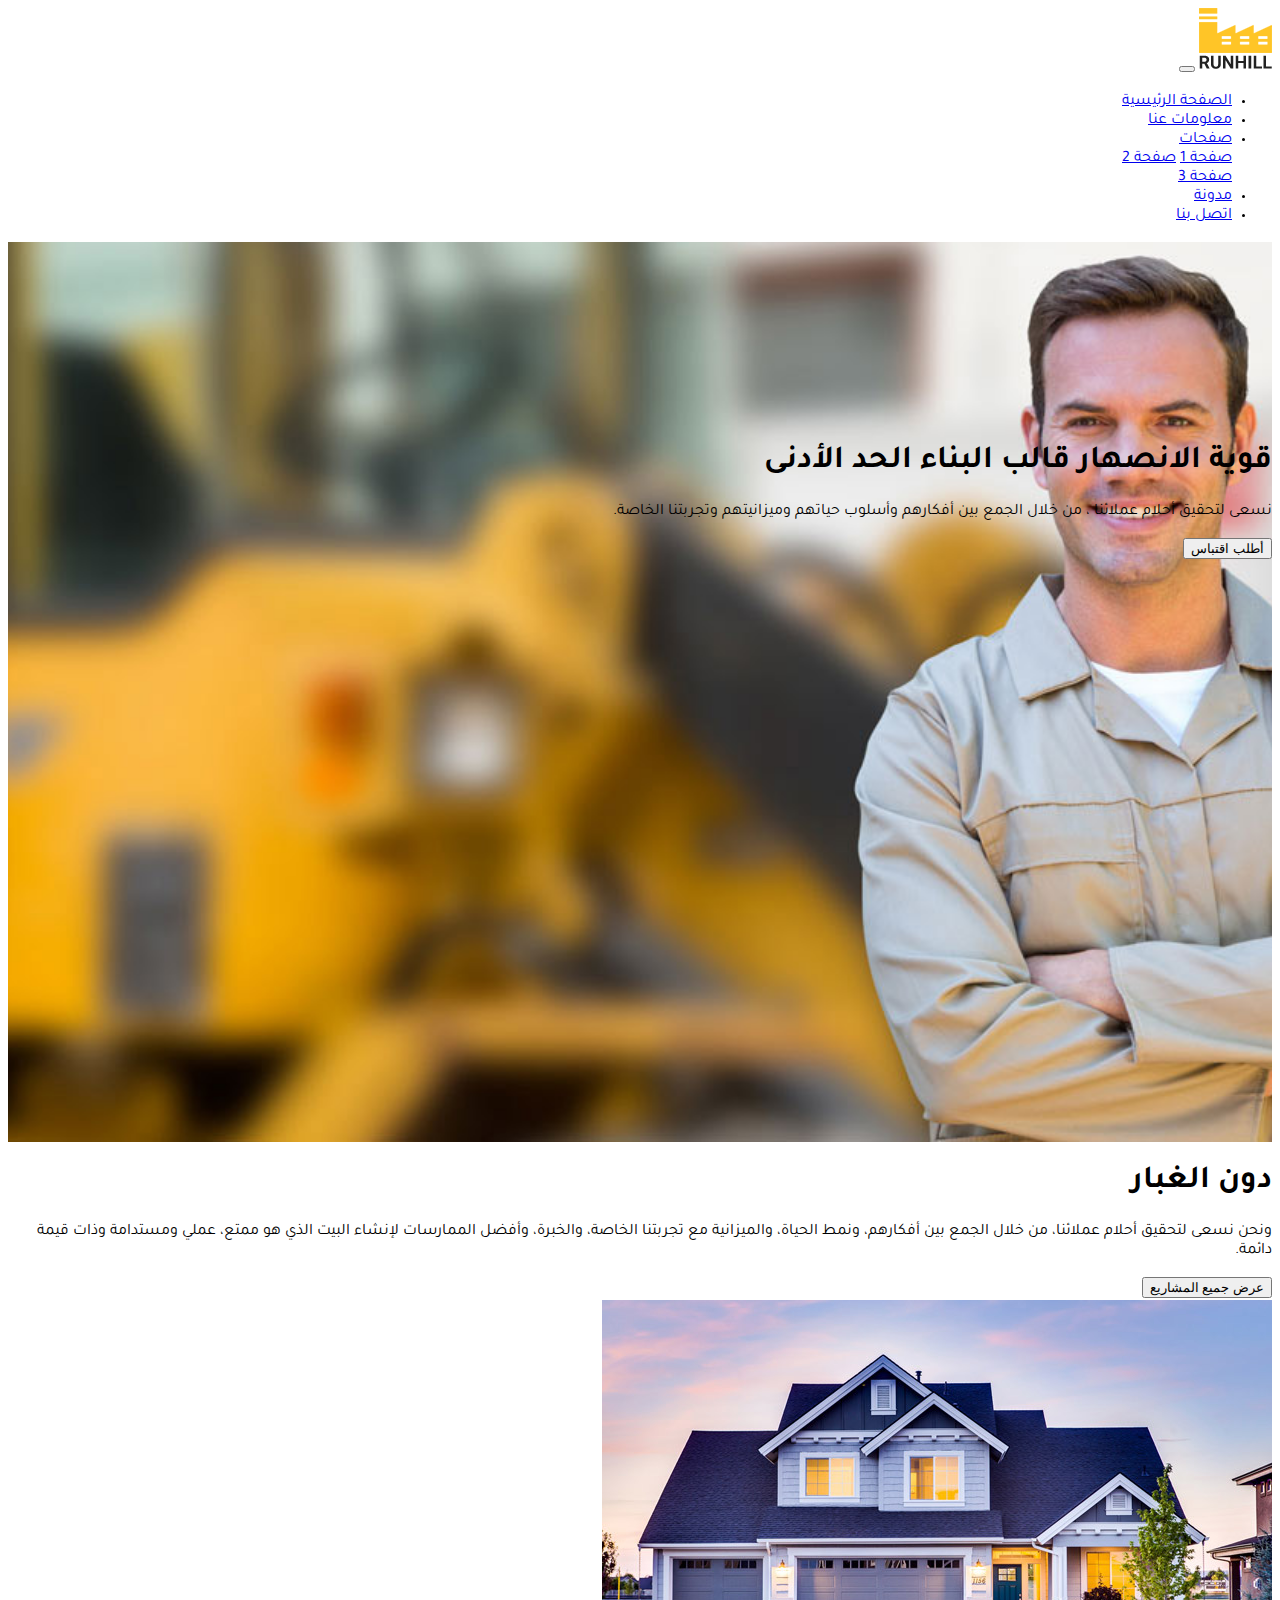
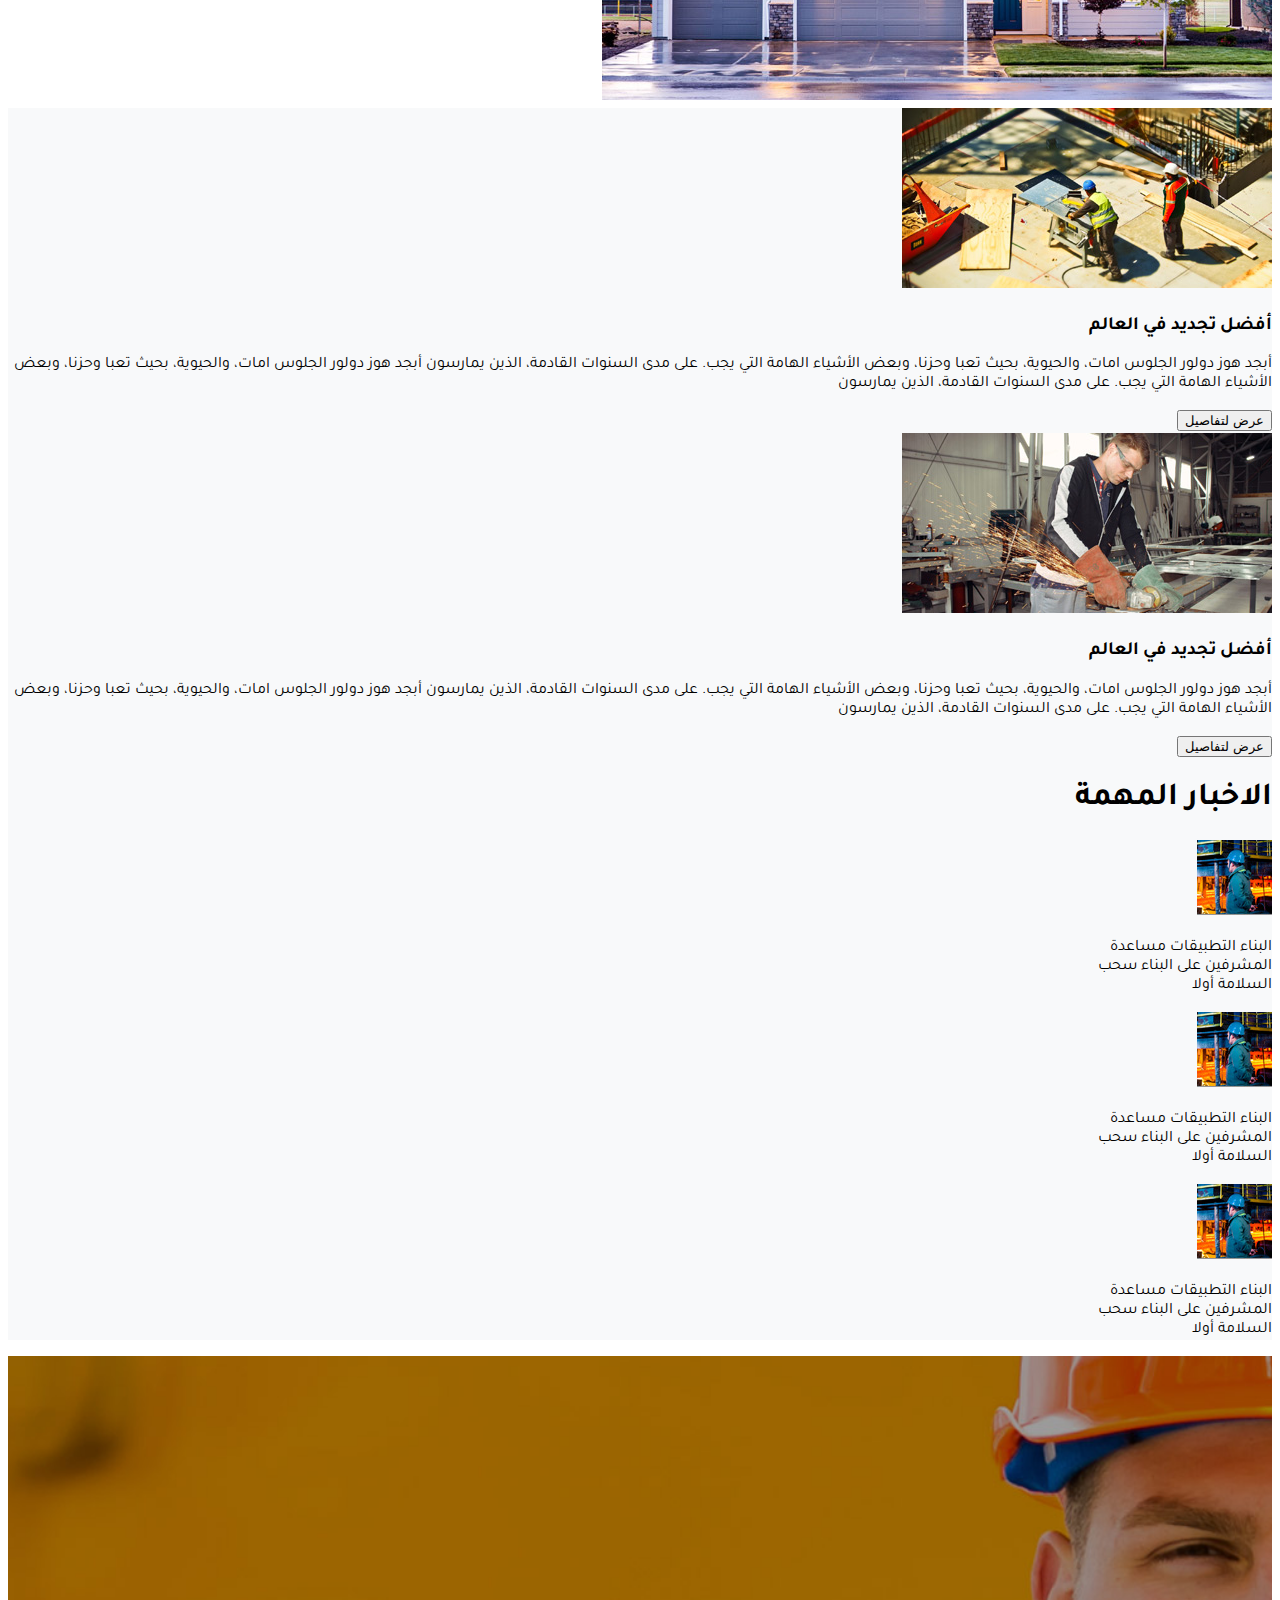
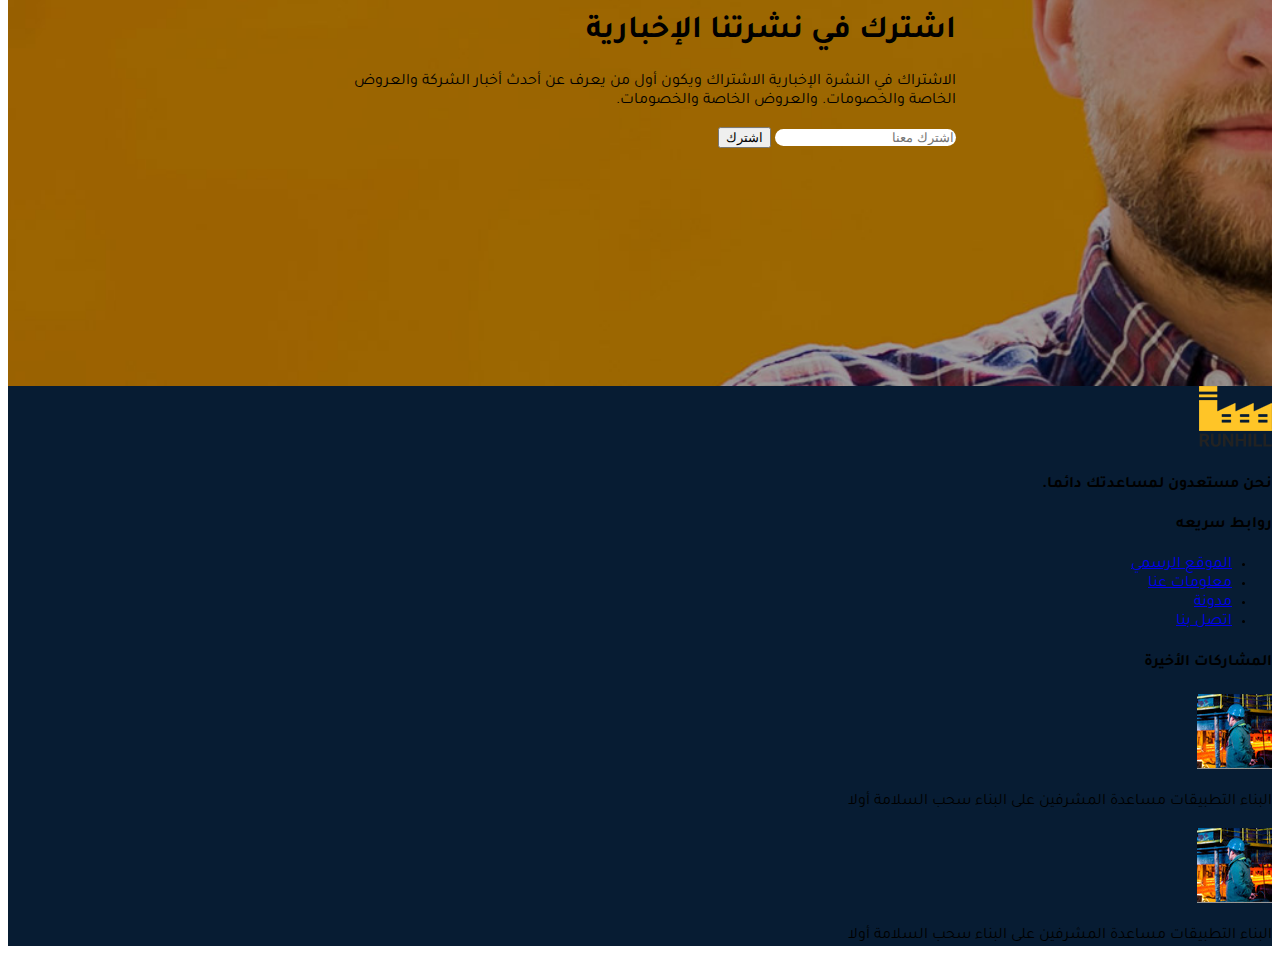
<file: index.html>
<!DOCTYPE html>
<html lang="en">

<head>
    <meta charset="UTF-8">
    <meta http-equiv="X-UA-Compatible" content="IE=edge">
    <meta name="viewport" content="width=device-width, initial-scale=1.0">
    <!-- Bootstrap CDN -->
    <link href="https://cdn.jsdelivr.net/npm/bootstrap@5.0.2/dist/css/bootstrap.min.css" rel="stylesheet"
        integrity="sha384-EVSTQN3/azprG1Anm3QDgpJLIm9Nao0Yz1ztcQTwFspd3yD65VohhpuuCOmLASjC" crossorigin="anonymous">
    <!-- Main Style -->
    <link rel="stylesheet" href="CSS/style.css">
    <!-- Icon -->
    <link rel="Icon" href="img/logo.png">
    <title>Arabic Template</title>
</head>

<body>
    <!-- Satrt Navbar -->
    <nav class="navbar navbar-light navbar-expand-lg">
        <div class="container">
            <a href="#" class="navbar-brand"><img src="img/logo.png" alt="Img"></a>
            <button class="navbar-toggler" type="button" data-toggle="collapse" data-target="#navbarSupportedContent"
                aria-controls="navbarSupportedContent" aria-expanded="false" aria-label="Toggle navigation">
                <span class="navbar-toggler-icon"></span>
            </button>
            <div class="navbar-collapse collapse" id="navbarSupportedContent">
                <ul class="navbar-nav me-auto">
                    <li class="nav-iten ">
                        <a href="#" class="nav-link active">الصفحة الرئيسية</a>
                    </li>
                    <li class="nav-item">
                        <a href="#" class="nav-link">
                            معلومات عنا
                        </a>
                    </li>
                    </li>
                    <li class="nav-item dropdown">
                        <a class="nav-link dropdown-toggle" href="#" id="navbarDropdown" role="button"
                            data-toggle="dropdown" aria-haspopup="true" aria-expanded="false">
                            صفحات
                        </a>
                        <div class="dropdown-menu" aria-labelledby="navbarDropdown">
                            <a class="dropdown-item" href="#">صفحة 1</a>
                            <a class="dropdown-item" href="#">صفحة 2</a>
                            <div class="dropdown-divider"></div>
                            <a class="dropdown-item" href="#">صفحة 3</a>
                        </div>
                    </li>
                    <li class="nav-item">
                        <a href="blog.html" class="nav-link">
                            مدونة
                        </a>
                    </li>
                    <li class="nav-item">
                        <a href="#" class="nav-link">
                            اتصل بنا
                        </a>
                    </li>
                </ul>
            </div>
        </div>
    </nav>
    <!-- End Navbar -->

    <!-- Start Landing -->
    <section class="landing py-5">
        <div class="container">
            <div class="content w-50 me-auto">
                <div class="text-light">
                    <h1 class="fs-1">قوية الانصهار قالب البناء الحد الأدنى</h1>
                    <p class="fs-5 my-4">نسعى لتحقيق أحلام عملائنا ، من خلال الجمع بين أفكارهم وأسلوب حياتهم وميزانيتهم
                        وتجربتنا الخاصة.
                    </p>
                    <button class="btn btn-warning">أطلب اقتباس </button>
                </div>
            </div>
        </div>
    </section>
    <!-- End Landing -->

    <!-- Start Info -->
    <section class="info my-5">
        <div class="container">
            <div class="row align-items-center gy-5">
                <div class="col-lg-6 col-md-6 ">
                    <h1 class="border-bottom border-warning border-5 pb-3">دون الغبار</h1>
                    <p class="my-5">ونحن نسعى لتحقيق أحلام عملائنا، من خلال الجمع بين أفكارهم، ونمط الحياة، والميزانية
                        مع تجربتنا
                        الخاصة، والخبرة، وأفضل
                        الممارسات لإنشاء البيت الذي هو ممتع، عملي ومستدامة وذات قيمة دائمة.
                    </p>
                    <button class="btn btn-warning">عرض جميع المشاريع</button>
                </div>
                <div class="col-lg-6 col-md-6 ">
                    <img src="img/project-slide1.jpg" class="img-fluid" alt="Img">
                </div>
            </div>
        </div>
    </section>
    <!-- End Info -->

    <!-- Start Work -->
    <section class="work py-5">
        <div class="container">
            <div class="row justify-content-between gap-5">
                <div class="col-lg-4 only border">
                    <img src="img/service-item-bg-2.jpg" class="w-100 pb-3" alt="img">
                    <div class="p-3">
                        <h3>أفضل تجديد في العالم</h3>
                        <p>أبجد هوز دولور الجلوس امات، والحيوية، بحيث تعبا وحزنا، وبعض الأشياء الهامة التي يجب. على مدى
                            السنوات القادمة، الذين
                            يمارسون أبجد هوز دولور الجلوس امات، والحيوية، بحيث تعبا وحزنا، وبعض الأشياء الهامة التي يجب.
                            على
                            مدى السنوات القادمة،
                            الذين يمارسون
                        </p>
                        <button class="btn btn-warning">عرض لتفاصيل</button>
                    </div>
                </div>
                <div class="col-lg-4 only border">
                    <img src="img/service-item-bg-1.jpg" class="w-100 mb-3" alt="img">
                    <div class="p-3">
                        <h3>أفضل تجديد في العالم</h3>
                        <p>أبجد هوز دولور الجلوس امات، والحيوية، بحيث تعبا وحزنا، وبعض الأشياء الهامة التي يجب. على مدى
                            السنوات القادمة، الذين
                            يمارسون أبجد هوز دولور الجلوس امات، والحيوية، بحيث تعبا وحزنا، وبعض الأشياء الهامة التي يجب.
                            على
                            مدى السنوات القادمة،
                            الذين يمارسون
                        </p>
                        <button class="btn btn-warning">عرض لتفاصيل</button>
                    </div>
                </div>
                <div class="col-lg-4 width">
                    <h1 class="border-bottom border-warning border-5 pb-3 fs-3">الاخبار المهمة</h1>
                    <div class="border-bottom d-flex align-items-center my-4">
                        <div>
                            <img src="img/news-thumb-1.jpg" alt="Img">
                        </div>
                        <p class="ms-5 ps-4">البناء التطبيقات مساعدة المشرفين على البناء سحب السلامة أولا</p>
                    </div>
                    <div class="border-bottom d-flex align-items-center my-4">
                        <div>
                            <img src="img/news-thumb-1.jpg" alt="Img">
                        </div>
                        <p class="ms-5 ps-4">البناء التطبيقات مساعدة المشرفين على البناء سحب السلامة أولا</p>
                    </div>
                    <div class="border-bottom d-flex align-items-center my-4">
                        <div>
                            <img src="img/news-thumb-1.jpg" alt="Img">
                        </div>
                        <p class="ms-5 ps-4">البناء التطبيقات مساعدة المشرفين على البناء سحب السلامة أولا</p>
                    </div>
                </div>
            </div>
        </div>
    </section>
    <!-- End Work -->

    <!-- Start Sub -->
    <section class="sub">
        <div class="container text-center text-light">
            <h1 class="mb-4">اشترك في نشرتنا الإخبارية</h1>
            <p>الاشتراك في النشرة الإخبارية الاشتراك ويكون أول من يعرف عن أحدث أخبار الشركة والعروض الخاصة والخصومات.
                والعروض الخاصة
                والخصومات.
            </p>
            <div class="d-flex">
                <input type="text" placeholder="اشترك معنا" class="w-100 px-4 form-control">
                <button class="btn mx-5 px-5 btn-warning">اشترك</button>
            </div>
        </div>
    </section>
    <!-- End Sub -->

    <!-- Start Footer -->
    <footer>
        <div class="container text-light py-5">
            <div class="row justify-content-center gy-5">
                <div class="col-lg-4 col-md-6">
                    <img src="img/logo.png" alt="Img">
                    <h4>نحن مستعدون لمساعدتك دائما.</h4>
                </div>
                <div class="col-lg-4 col-md-6">
                    <h4>روابط سريعه</h4>
                    <ul>
                        <li class="my-3"><a class="text-warning text-decoration-none" href="#">الموقع الرسمي</a></li>
                        <li class="my-3"><a class="text-warning text-decoration-none" href="#">معلومات عنا</a></li>
                        <li class="my-3"><a class="text-warning text-decoration-none" href="#">مدونة</a></li>
                        <li class="my-3"><a class="text-warning text-decoration-none" href="#">اتصل بنا</a></li>
                    </ul>
                </div>
                <div class="col-lg-4 col-md-12">
                    <h4>المشاركات الأخيرة</h4>
                    <div class="d-flex align-items-center border-bottom my-3">
                        <div>
                            <img src="img/news-thumb-1.jpg" alt="Img">
                        </div>
                        <div>
                            <p class="me-5">البناء التطبيقات مساعدة المشرفين على البناء سحب السلامة أولا</p>
                        </div>
                    </div>
                    <div class="d-flex align-items-center border-bottom my-3">
                        <div>
                            <img src="img/news-thumb-1.jpg" alt="Img">
                        </div>
                        <div>
                            <p class="me-5">البناء التطبيقات مساعدة المشرفين على البناء سحب السلامة أولا</p>
                        </div>
                    </div>
                </div>

            </div>
        </div>
    </footer>
    <!-- End Footer -->

    <script src="https://code.jquery.com/jquery-3.5.1.slim.min.js"
        integrity="sha384-DfXdz2htPH0lsSSs5nCTpuj/zy4C+OGpamoFVy38MVBnE+IbbVYUew+OrCXaRkfj"
        crossorigin="anonymous"></script>
    <script src="https://cdn.jsdelivr.net/npm/bootstrap@4.6.0/dist/js/bootstrap.bundle.min.js"
        integrity="sha384-Piv4xVNRyMGpqkS2by6br4gNJ7DXjqk09RmUpJ8jgGtD7zP9yug3goQfGII0yAns"
        crossorigin="anonymous"></script>
</body>

</html>
</file>
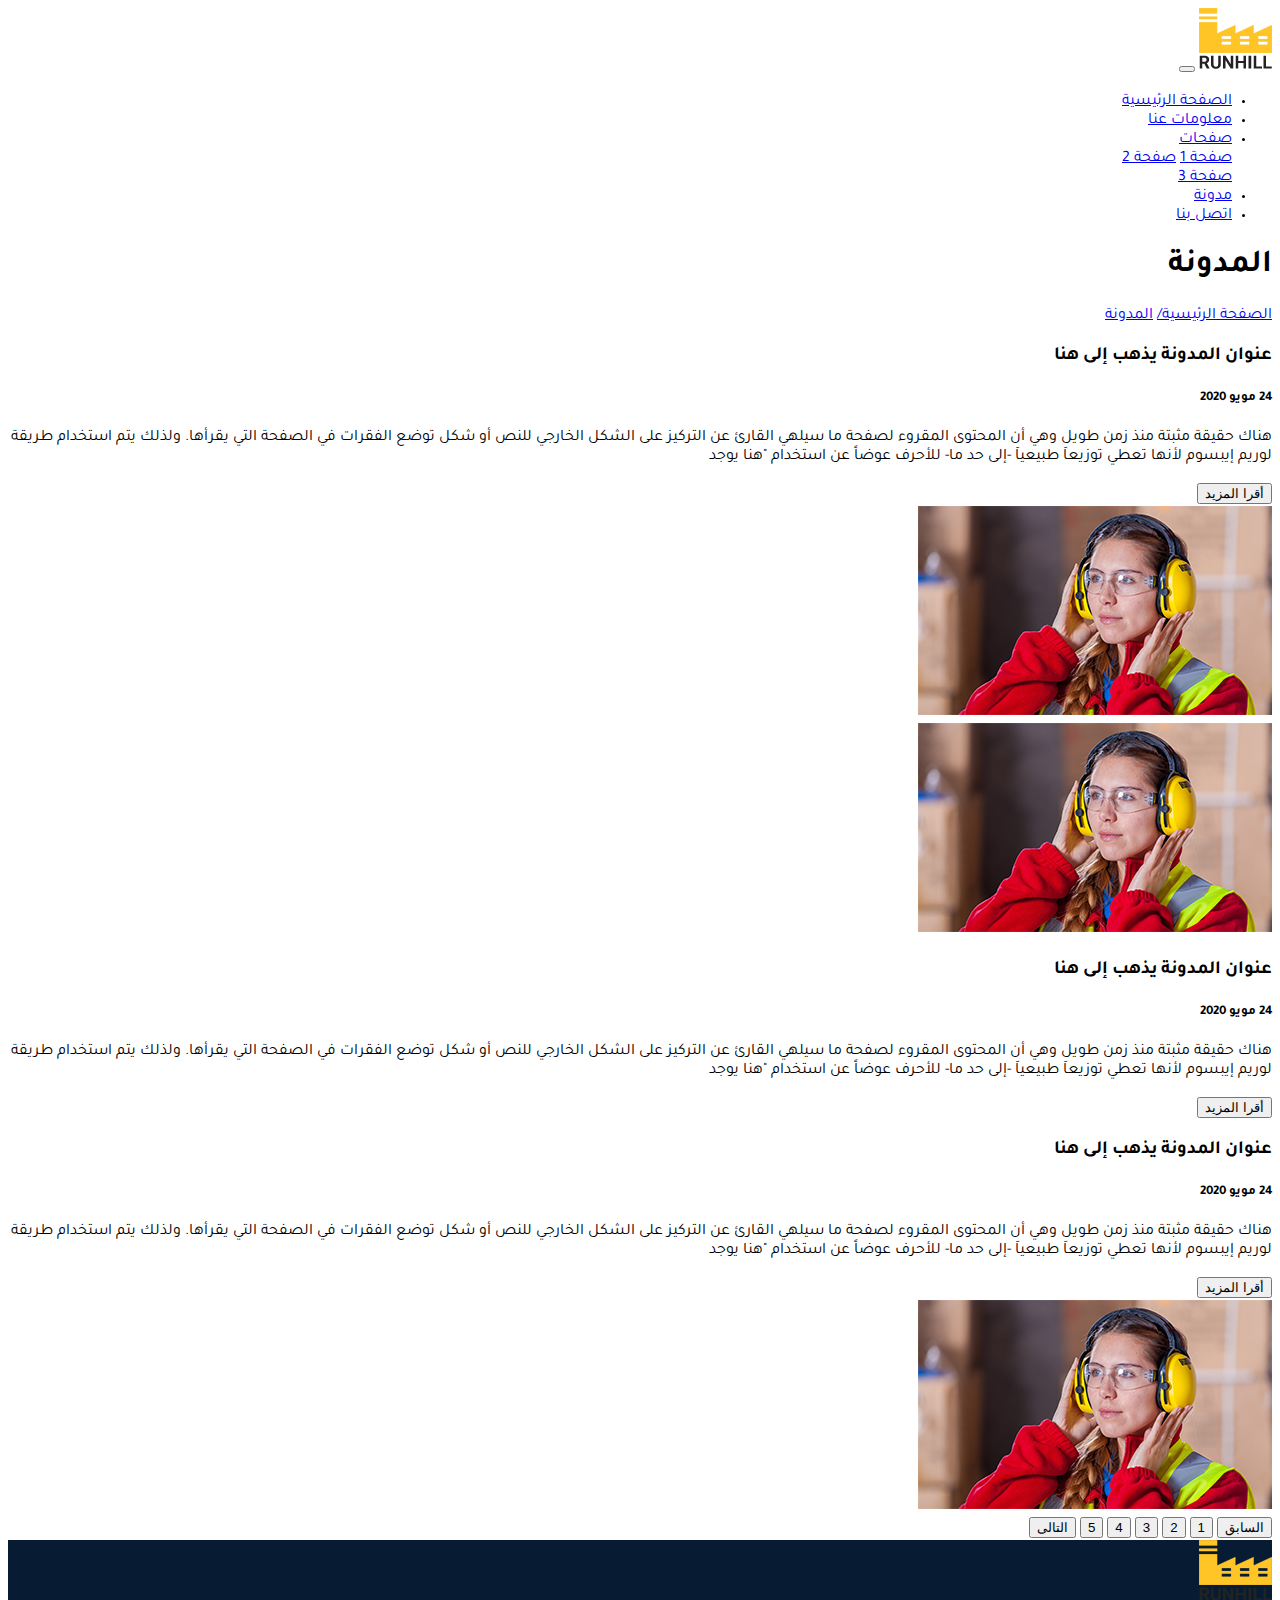
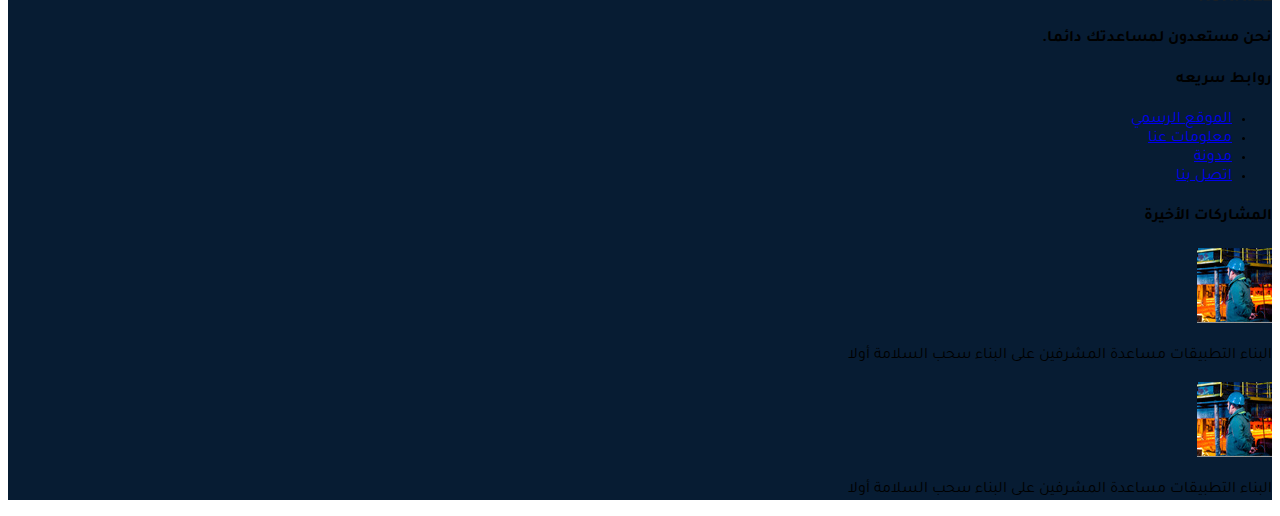
<file: blog.html>
<!DOCTYPE html>
<html lang="en">

<head>
    <meta charset="UTF-8">
    <meta http-equiv="X-UA-Compatible" content="IE=edge">
    <meta name="viewport" content="width=device-width, initial-scale=1.0">
    <!-- Bootstrap CDN -->
    <link href="https://cdn.jsdelivr.net/npm/bootstrap@5.0.2/dist/css/bootstrap.min.css" rel="stylesheet"
        integrity="sha384-EVSTQN3/azprG1Anm3QDgpJLIm9Nao0Yz1ztcQTwFspd3yD65VohhpuuCOmLASjC" crossorigin="anonymous">
    <!-- Main Style -->
    <link rel="stylesheet" href="CSS/style.css">
    <!-- Icon -->
    <link rel="Icon" href="img/logo.png">
    <title>Arabic Template</title>
</head>

<body>
    <!-- Satrt Navbar -->
    <nav class="navbar navbar-light navbar-expand-lg">
        <div class="container">
            <a href="#" class="navbar-brand"><img src="img/logo.png" alt="Img"></a>
            <button class="navbar-toggler" type="button" data-toggle="collapse" data-target="#navbarSupportedContent"
                aria-controls="navbarSupportedContent" aria-expanded="false" aria-label="Toggle navigation">
                <span class="navbar-toggler-icon"></span>
            </button>
            <div class="navbar-collapse collapse" id="navbarSupportedContent">
                <ul class="navbar-nav me-auto">
                    <li class="nav-iten ">
                        <a href="index.html" class="nav-link active">الصفحة الرئيسية</a>
                    </li>
                    <li class="nav-item">
                        <a href="#" class="nav-link">
                            معلومات عنا
                        </a>
                    </li>
                    </li>
                    <li class="nav-item dropdown">
                        <a class="nav-link dropdown-toggle" href="#" id="navbarDropdown" role="button"
                            data-toggle="dropdown" aria-haspopup="true" aria-expanded="false">
                            صفحات
                        </a>
                        <div class="dropdown-menu" aria-labelledby="navbarDropdown">
                            <a class="dropdown-item" href="#">صفحة 1</a>
                            <a class="dropdown-item" href="#">صفحة 2</a>
                            <div class="dropdown-divider"></div>
                            <a class="dropdown-item" href="#">صفحة 3</a>
                        </div>
                    </li>
                    <li class="nav-item">
                        <a href="blog.html" class="nav-link">
                            مدونة
                        </a>
                    </li>
                    <li class="nav-item">
                        <a href="#" class="nav-link">
                            اتصل بنا
                        </a>
                    </li>
                </ul>
            </div>
        </div>
    </nav>
    <!-- End Navbar -->

    <!-- Start Blog -->
    <section class="blog bg-light py-4 mb-5">
        <div class="container">
            <div class="d-flex align-items-center">
                <h1>المدونة</h1>
                <div class="me-auto">
                    <a href="index.html" class="text-decoration-none">الصفحة الرئيسية/</a>
                    <a href="blog.html" class="text-dark text-decoration-none">المدونة</a>
                </div>
            </div>
        </div>
    </section>
    <!-- End Blog -->

    <!-- Start Team -->
    <section class="team">
        <div class="container">
            <div class="row">
                <div
                    class="col-lg-12 d-flex align-items-center bg-light py-5 border-bottom border-2 border-warning mb-5 rounded">
                    <div class="mx-5">
                        <h3>عنوان المدونة يذهب إلى هنا</h3>
                        <h5>24 مويو 2020</h5>
                        <p>هناك حقيقة مثبتة منذ زمن طويل وهي أن المحتوى المقروء لصفحة ما سيلهي القارئ عن التركيز على
                            الشكل
                            الخارجي للنص أو شكل توضع
                            الفقرات في الصفحة التي يقرأها. ولذلك يتم استخدام طريقة لوريم إيبسوم لأنها تعطي توزيعاَ
                            طبيعياَ
                            -إلى حد ما- للأحرف عوضاً
                            عن استخدام "هنا يوجد
                        </p>
                        <button class="btn btn-warning">أقرا المزيد</button>
                    </div>
                    <div>
                        <img src="img/single-blog-image-bg-1.jpg" alt="Img">
                    </div>
                </div>
                <div
                    class="col-lg-12 d-flex align-items-center bg-light py-5 border-bottom border-2 border-warning mb-5 rounded">
                    <div>
                        <img src="img/single-blog-image-bg-1.jpg" alt="Img">
                    </div>
                    <div class="mx-5">
                        <h3>عنوان المدونة يذهب إلى هنا</h3>
                        <h5>24 مويو 2020</h5>
                        <p>هناك حقيقة مثبتة منذ زمن طويل وهي أن المحتوى المقروء لصفحة ما سيلهي القارئ عن التركيز على
                            الشكل
                            الخارجي للنص أو شكل توضع
                            الفقرات في الصفحة التي يقرأها. ولذلك يتم استخدام طريقة لوريم إيبسوم لأنها تعطي توزيعاَ
                            طبيعياَ
                            -إلى حد ما- للأحرف عوضاً
                            عن استخدام "هنا يوجد
                        </p>
                        <button class="btn btn-warning">أقرا المزيد</button>
                    </div>
                </div>
                <div
                    class="col-lg-12 d-flex align-items-center bg-light py-5 border-bottom border-2 border-warning mb-5 rounded">
                    <div class="mx-5">
                        <h3>عنوان المدونة يذهب إلى هنا</h3>
                        <h5>24 مويو 2020</h5>
                        <p>هناك حقيقة مثبتة منذ زمن طويل وهي أن المحتوى المقروء لصفحة ما سيلهي القارئ عن التركيز على
                            الشكل
                            الخارجي للنص أو شكل توضع
                            الفقرات في الصفحة التي يقرأها. ولذلك يتم استخدام طريقة لوريم إيبسوم لأنها تعطي توزيعاَ
                            طبيعياَ
                            -إلى حد ما- للأحرف عوضاً
                            عن استخدام "هنا يوجد
                        </p>
                        <button class="btn btn-warning">أقرا المزيد</button>
                    </div>
                    <div>
                        <img src="img/single-blog-image-bg-1.jpg" alt="Img">
                    </div>
                </div>
                <div class="btn-group mb-5">
                    <button class="btn btn-light  text-info">السابق</button>
                    <button class="btn btn-light  text-info">1</button>
                    <button class="btn btn-light  text-info">2</button>
                    <button class="btn btn-light  text-info">3</button>
                    <button class="btn btn-light  text-info">4</button>
                    <button class="btn btn-light  text-info">5</button>
                    <button class="btn btn-light  text-info">التالى</button>
                </div>
            </div>
        </div>
    </section>
    <!-- End Team -->

    <!-- Start Footer -->
    <footer>
        <div class="container text-light py-5">
            <div class="row justify-content-center gy-5">
                <div class="col-lg-4 col-md-6">
                    <img src="img/logo.png" alt="Img">
                    <h4>نحن مستعدون لمساعدتك دائما.</h4>
                </div>
                <div class="col-lg-4 col-md-6">
                    <h4>روابط سريعه</h4>
                    <ul>
                        <li class="my-3"><a class="text-warning text-decoration-none" href="#">الموقع الرسمي</a></li>
                        <li class="my-3"><a class="text-warning text-decoration-none" href="#">معلومات عنا</a></li>
                        <li class="my-3"><a class="text-warning text-decoration-none" href="#">مدونة</a></li>
                        <li class="my-3"><a class="text-warning text-decoration-none" href="#">اتصل بنا</a></li>
                    </ul>
                </div>
                <div class="col-lg-4 col-md-12">
                    <h4>المشاركات الأخيرة</h4>
                    <div class="d-flex align-items-center border-bottom my-3">
                        <div>
                            <img src="img/news-thumb-1.jpg" alt="Img">
                        </div>
                        <div>
                            <p class="me-5">البناء التطبيقات مساعدة المشرفين على البناء سحب السلامة أولا</p>
                        </div>
                    </div>
                    <div class="d-flex align-items-center border-bottom my-3">
                        <div>
                            <img src="img/news-thumb-1.jpg" alt="Img">
                        </div>
                        <div>
                            <p class="me-5">البناء التطبيقات مساعدة المشرفين على البناء سحب السلامة أولا</p>
                        </div>
                    </div>
                </div>

            </div>
        </div>
    </footer>
    <!-- End Footer -->

    <script src="https://code.jquery.com/jquery-3.5.1.slim.min.js"
        integrity="sha384-DfXdz2htPH0lsSSs5nCTpuj/zy4C+OGpamoFVy38MVBnE+IbbVYUew+OrCXaRkfj"
        crossorigin="anonymous"></script>
    <script src="https://cdn.jsdelivr.net/npm/bootstrap@4.6.0/dist/js/bootstrap.bundle.min.js"
        integrity="sha384-Piv4xVNRyMGpqkS2by6br4gNJ7DXjqk09RmUpJ8jgGtD7zP9yug3goQfGII0yAns"
        crossorigin="anonymous"></script>
</body>

</html>
</file>
<file: CSS/style.css>
@import url("https://fonts.googleapis.com/css2?family=Tajawal:wght@400;700;900&display=swap");
* {
  direction: rtl;
  text-align: right;
}
body {
  font-family: "Tajawal", sans-serif;
}

/* Start landing */
.landing {
  background-image: url(../img/slide-bg-1.jpg);
  background-size: cover;
  background-position: center;
  background-repeat: no-repeat;
  height: 100vh;
}
@media (max-width: 767px) {
  .landing {
    background-position: initial;
  }
}
.landing .content {
  padding-top: 180px;
}
@media (max-width: 767px) {
  .landing .content {
    width: 100% !important;
  }
}
@media (max-width: 767px) {
  .landing .content h1 {
    font-size: 35px !important;
  }
}
/* End landing */

/* Start Info */
.info h1 {
  width: 160px;
}
/* End Info */

/* Word */
.work {
  background-color: #f8f9fa;
}
.work .row > * {
  padding-left: 0;
  padding-right: 0;
}
.work .row div {
  flex: 1 1 30%;
}
@media (max-width: 767px) {
  .work .row .only {
    flex: 1 1 100%;
  }
}
.work .row .width {
  width: 200px !important;
}
.btn {
  width: fit-content;
}
/* Word */

/* Start sub */
.sub {
  background-image: url(../img/subscribe-our-newsletter-bg.jpg);
  background-position: center;
  background-size: cover;
  height: 70vh;
  position: relative;
}
.sub .container {
  width: 50%;
  position: absolute;
  left: 50%;
  top: 50%;
  transform: translate(-50%, -50%);
}
@media (max-width: 991px) {
  .sub .container {
    width: 100%;
  }
}
.sub .container input {
  border-radius: 10px;
  border: none;
}
/* End sub */

/* Start Team */
@media (max-width: 991px){
  .team .row .d-flex{
  flex-direction: column;
  gap: 40px 0;
}
}
@media (max-width: 767px) {
    .team .row .d-flex img{
      display: none;
  }
  
}

/* End Team */

/* Start Footer */
footer {
  background-color: #071c33;

/* End Footer */
</file>
